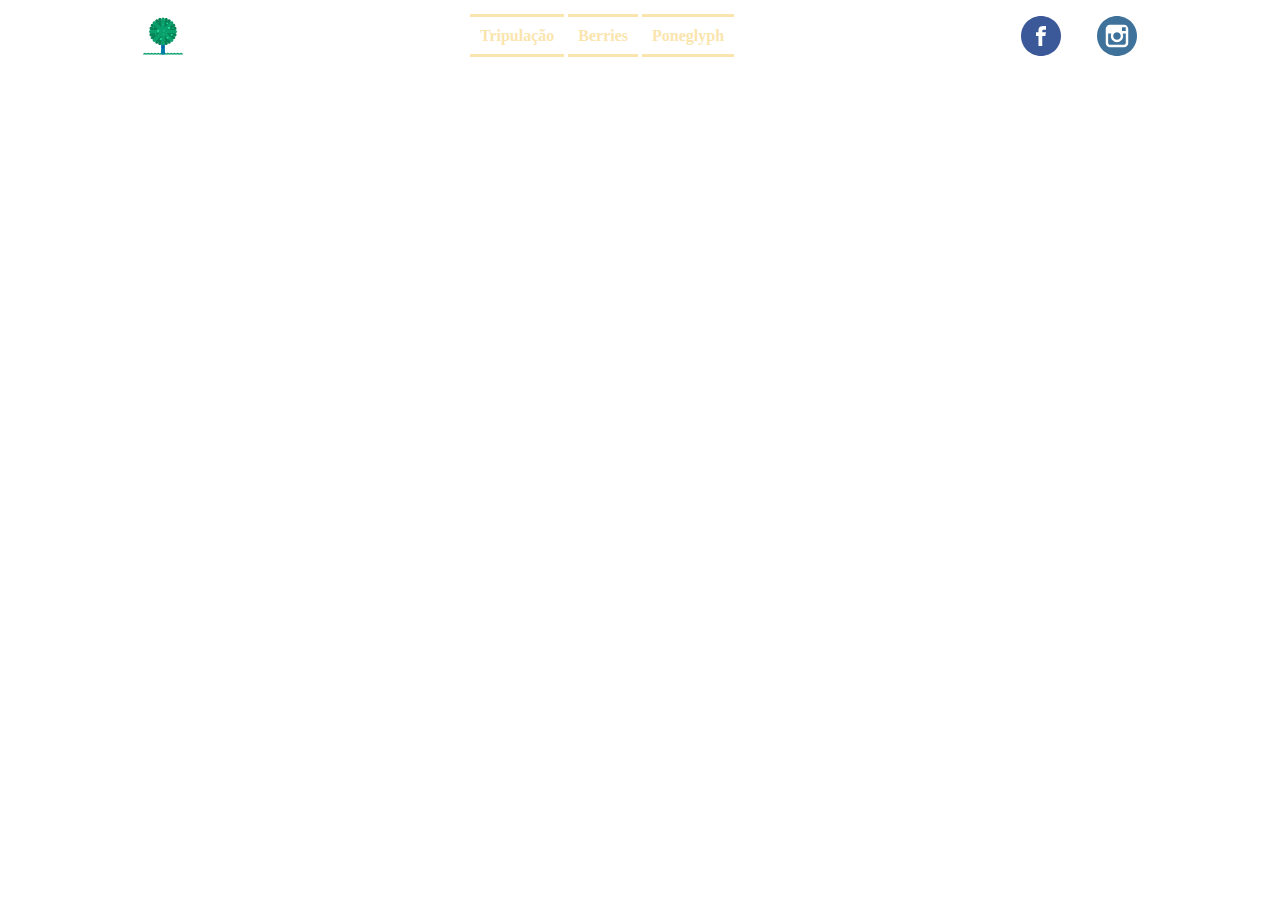
<file: ProjetoHtml Css Slide- Rebeka Borges/index.html>
<!DOCTYPE html>
<html lang="pt-br">
<head>
    <meta charset="UTF-8">
    <meta http-equiv="X-UA-Compatible" content="IE=edge">
    <meta name="viewport" content="width=device-width, initial-scale=1.0">
    <link rel="stylesheet" href="style.css">
    <title>Projeto X</title>
</head>
<body>
<header>
    <section>
        <img src="image/logoArvore.svg" alt="Logo de um árvore" width="40px" height="40px">
        <nav>
            <ul>
                <li>Tripulação</li>
                <li>Berries</li>
                <li>Poneglyph</li>
            </ul>
        </nav>
        <div class="redes">            
            <img src="image/facebook.svg" alt="Logo do facebook" width="40px" height="40px">
            <img src="image/instagram.svg" alt="Logo do Instagram" width="40px" height="40px">
        </div>    

    </section>
    
</header>
</body>    
</html>
</file>
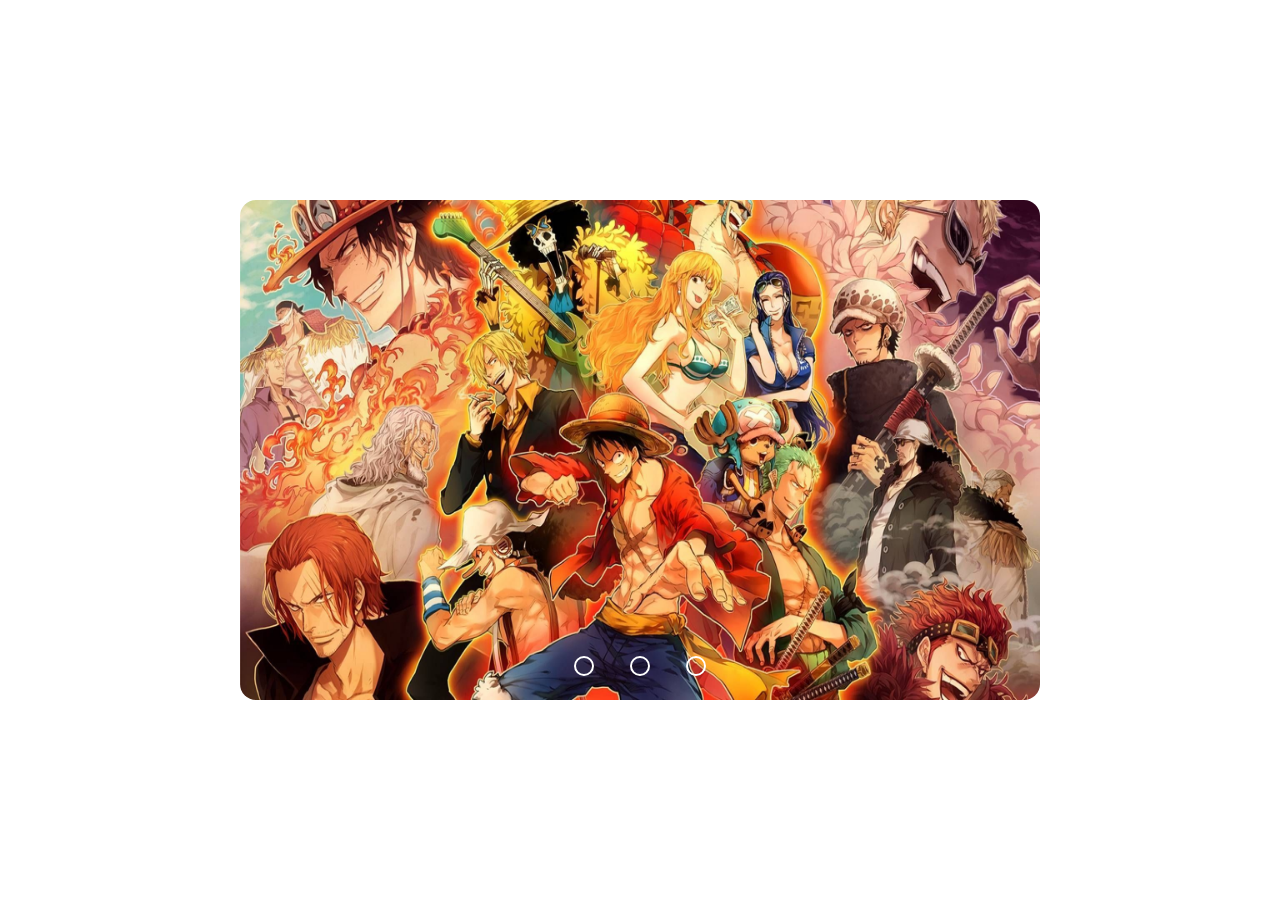
<file: ProjetoHtml Css Slide- Rebeka Borges/slide.html>
<!DOCTYPE html>
<html lang="pt-br">
<head>
    <meta charset="UTF-8">
    <meta http-equiv="X-UA-Compatible" content="IE=edge">
    <meta name="viewport" content="width=device-width, initial-scale=1.0">
    <style>
        body{
            height: 100vh;
            display: flex; justify-content: center; align-items: center;
            margin: 0;
            padding: 0;
        }
        .slider{
            width: 800px;
            height: 500px;
            position: absolute;
            overflow: hidden;
        }
        .slides{
            display: flex;
            width: 300%;
            height: 100%;
        }
        .slide{
            width: 33.33%;
            transition: 1s;
        }
        .slide img{
            width:100%;
            height:100%;
            border-radius: 16px;
        }
        div.navigation{
            position: absolute;
            bottom: 20px;
            left: 50%;
            transform: translate(-50%);
        }
        input{
            display: none;
        } 
        
        .manual-btn{
            display: inline-block;
            border: 2px solid white;
            padding: 8px;
            border-radius: 50%;
            cursor: pointer;
        }
        .manual-btn:not(:last-child){
            margin-right: 32px;
        }
        .manual-btn:hover{
            background-color: #fff;
            transition: .4s;
        }
        #radio1:checked ~.estado-inicial{
            margin-left: 0%;
        }
        #radio2:checked ~.estado-inicial{
            margin-left: -33.33%;
        }
        #radio3:checked ~.estado-inicial{
            margin-left: -66.66%;
        }

    </style>
    <title>Slide</title>
</head>
<body>
    <div class="slider">

        <div class="slides">
            <input type="radio" name="radio-btn" id="radio1">
            <input type="radio" name="radio-btn" id="radio2">
            <input type="radio" name="radio-btn" id="radio3">

            <div class="slide estado-inicial">
                <img src="image/img1.jpg" alt="slide 1">

            </div>
            <div class="slide">
                <img src="image/img2.jpg" alt="slide 2">

            </div>
            <div class="slide">
                <img src="image/img3.jpg" alt="slide 3">
            </div>
        </div>    
            <div class="navigation">
                <label class="manual-btn"for="radio1"></label>
                <label class="manual-btn"for="radio2"></label>
                <label class="manual-btn"for="radio3"></label>
            </div>
    </div>
    
</body>
</html>
</file>
<file: ProjetoHtml Css Slide- Rebeka Borges/style.css>
* {
    margin: 0;
    padding: 0;
}
header{
    width: 100%;
    margin-top: 16px;
}

section{
    display: flex;
    justify-content: space-around;
}
nav{
    box-sizing:border-box;
    padding-top: 10.5px;
}
nav ul{ 
    list-style:none;
}
nav ul li{
    display: inline;
    color: #fae5ae;
    font-weight: 600;
    border-top: solid #fae5ae;
    border-bottom: solid #fae5ae;
    padding: 10px;
    cursor: pointer;
}
nav ul li::nth-child(2){
    margin: 0 16px;
}
nav ul li:hover{
    background-color: #fcd061;
    box-shadow:
                0 0 8px #fcd061,
                0 0 8px #2a2929,
                0 0 10px#fcd061,
                0 0 12px#fcd061;
    border-radius: 8px;
    color: white;
    transition: 1s;
}
section div.redes img:nth-child(1){
    margin-right: 32px;
}
</file>
